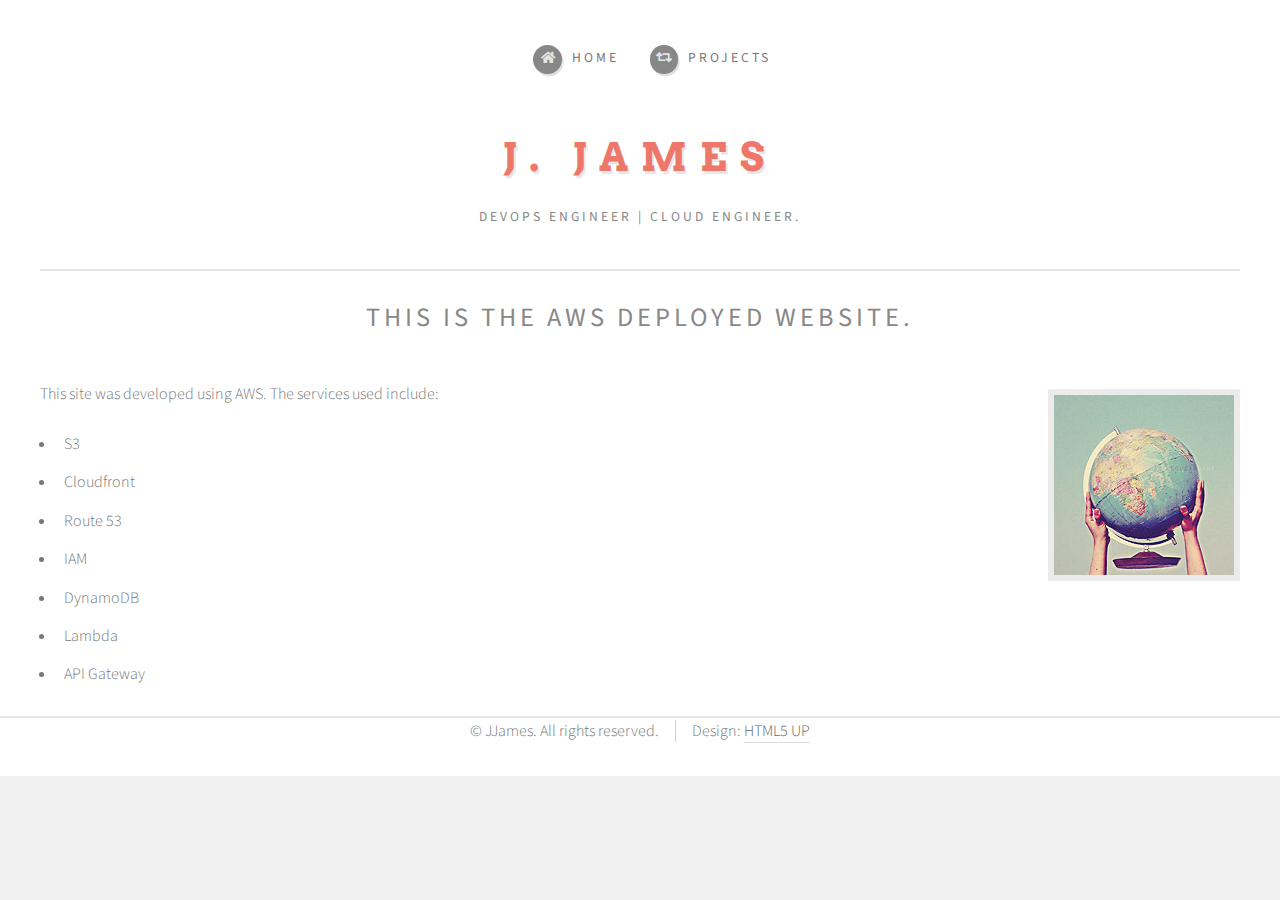
<file: index.html>
<!DOCTYPE HTML>
<!--
	Strongly Typed by HTML5 UP
	html5up.net | @ajlkn
	Free for personal and commercial use under the CCA 3.0 license (html5up.net/license)
-->
<html>
	<head>
		<title>Devops Engineer Intro</title>
		<meta charset="utf-8" />
		<meta name="viewport" content="width=device-width, initial-scale=1, user-scalable=no" />
		<link rel="stylesheet" href="assets/css/main.css" />
	</head>
	<body class="no-sidebar is-preload">
		<div id="page-wrapper">

			<!-- Header -->
				<section id="header">
					<div class="container">

						<!-- Logo -->
							<h1 id="logo"><a href="index.html">J. James</a></h1>
							<p>DevOps Engineer | Cloud Engineer.</p>

						<!-- Nav -->
							<nav id="nav">
								<ul>
									<li><a class="icon solid fa-home" href="index.html"><span>Home</span></a></li>
									<li><a class="icon solid fa-retweet" href="resume.html"><span>Projects</span></a></li>
								</ul>
							</nav>

					</div>
				</section>

			<!-- Main -->
				<section id="main">
					<div class="container">
						<div id="content">

							<!-- Post -->
								<article class="box post">
									<header>
										<h2>This is the AWS deployed website.</h2>
									</header>
									<span class="image right"><img src="images/happy3.jpg" alt="" /></span>
									<p>This site was developed using AWS. The services used include:</p>
									<ul>
										<li>S3</li>
										<li>Cloudfront</li>
										<li>Route 53</li>
										<li>IAM</li>
										<li>DynamoDB</li>
										<li>Lambda</li>
										<li>API Gateway</li>
									  </ul>

								</article>

						</div>
					</div>
				</section>

			<!-- Footer -->
			<section id="footer">
				<!-- <div class="container">-->
				<div id="copyright" class="container">
					<ul class="links">
						<li>&copy; JJames. All rights reserved.</li><li>Design: <a href="http://html5up.net">HTML5 UP</a></li>
					</ul>
				</div>
			</section>

	</div>

	<!-- Scripts -->
		<script src="assets/js/jquery.min.js"></script>
		<script src="assets/js/jquery.dropotron.min.js"></script>
		<script src="assets/js/browser.min.js"></script>
		<script src="assets/js/breakpoints.min.js"></script>
		<script src="assets/js/util.js"></script>
		<script src="assets/js/main.js"></script>

</body>
</html>
</file>
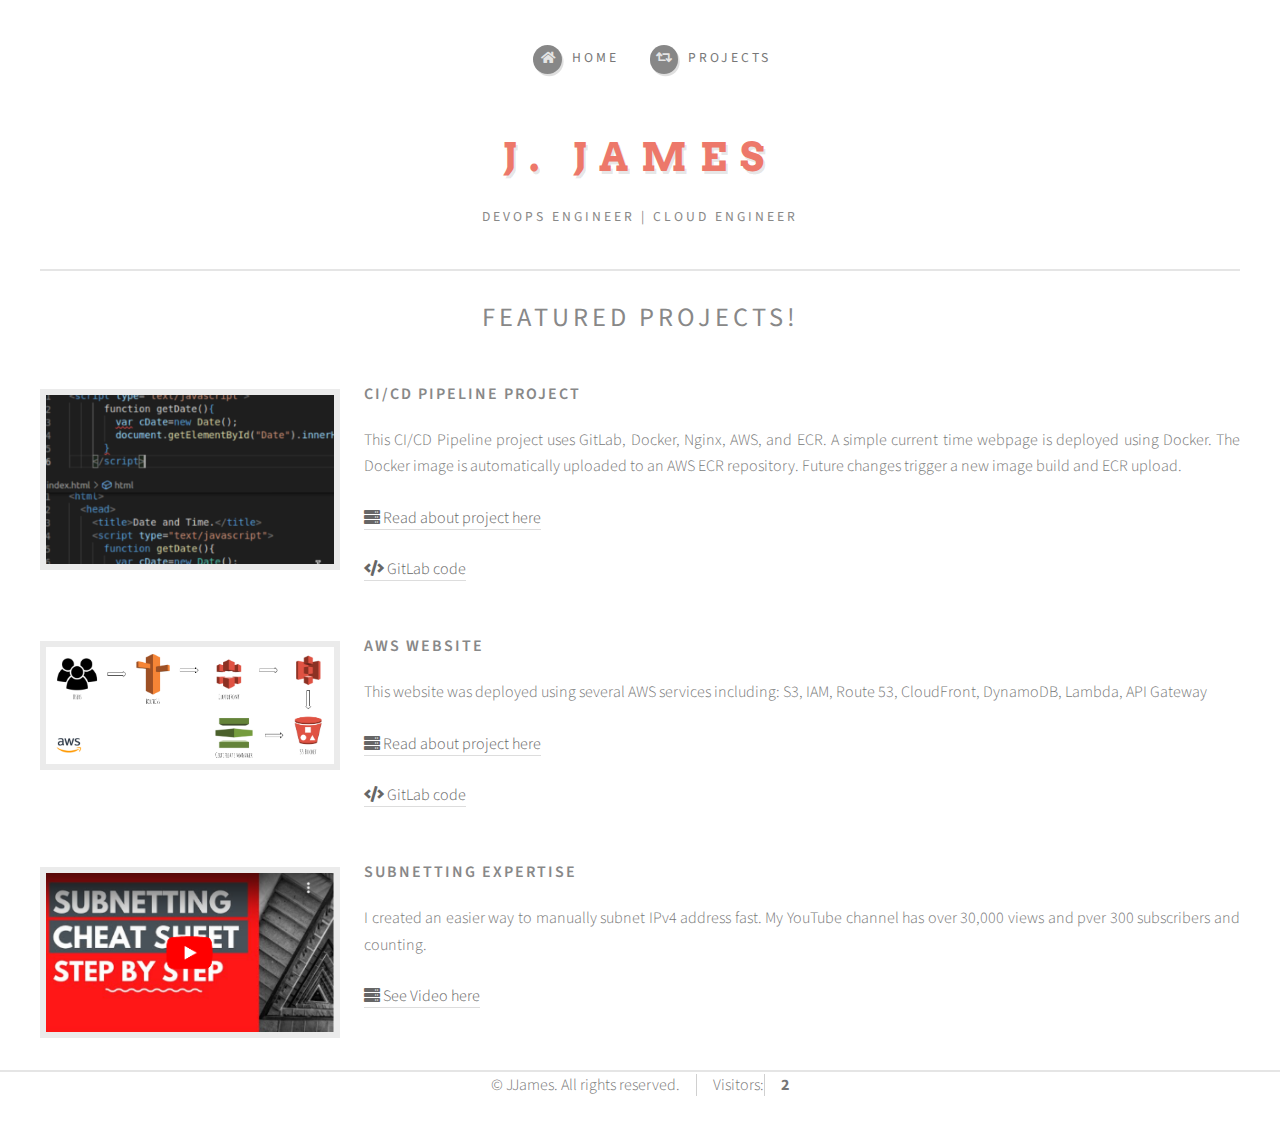
<file: resume.html>
<!DOCTYPE HTML>
<!--
	Strongly Typed by HTML5 UP
	html5up.net | @ajlkn
	Free for personal and commercial use under the CCA 3.0 license (html5up.net/license)
-->
<html>
	<head>
		<title>Devops Engineer | Cloud Engineer Projects</title>
		<meta charset="utf-8" />
		<meta name="viewport" content="width=device-width, initial-scale=1, user-scalable=no" />
		<link rel="stylesheet" href="assets/css/main.css" />
	</head>
	<body class="no-sidebar is-preload">
		<div id="page-wrapper">

			<!-- Header -->
				<section id="header">
					<div class="container">

						<!-- Logo -->
							<h1 id="logo"><a href="index.html">J. James</a></h1>
							<p>DevOps Engineer | Cloud Engineer</p>

						<!-- Nav -->
						<nav id="nav">
							<ul>
								<li><a class="icon solid fa-home" href="index.html"><span>Home</span></a></li>
								<li><a class="icon solid fa-retweet" href="resume.html"><span>Projects</span></a></li>
							</ul>
						</nav>

					</div>
				</section>

			<!-- Main -->
				<section id="main">
					<div class="container">
						<div id="content">

							<!-- Post -->
								<article class="box post">
									<header>
										<h2>FEATURED PROJECTS!</h2>
									</header>
									<span class="image left"><img src="images/ci-cd-proj-thumb.PNG" alt="" width="250" /></span>
									<h3>CI/CD Pipeline Project</h3>
									<p>This CI/CD Pipeline project uses GitLab, Docker, Nginx, AWS, and ECR. A simple current time webpage is deployed using Docker. The Docker image is automatically uploaded to an AWS ECR repository. Future changes trigger a new image build and ECR upload.</p> 
									<p><a class="icon solid fa-server" href="https://jjamescode.github.io/2022/04/04/ci-cd-pipeline.html"><span> Read about project here</span></a></p>
									<p><a class="icon solid fa-code" href="https://gitlab.com/jalandajames/web-app-demo"><span> GitLab code</span></a></p>
										<br>
									<span class="image left"><img src="images/aws-services-map.png" alt="" width="250"/></span>
									<h3>AWS Website</h3>
									<p>This website was deployed using several AWS services including: S3, IAM, Route 53, CloudFront, DynamoDB, Lambda, API Gateway </p> 
									<p><a class="icon solid fa-server" href="https://jalandajames.cyou/"><span> Read about project here</span></a></p>
									<p><a class="icon solid fa-code" href="https://github.com/jjamescode/aws-website"><span> GitLab code</span></a></p>
									<br>
									<span class="image left"><img src="images/subnetting-video.PNG" alt="" width="250"/></span>								
									<h3>Subnetting Expertise</h3>
									<p>I created an easier way to manually subnet IPv4 address fast. My YouTube channel has over 30,000 views and pver 300 subscribers and counting.</p> 
									<p><a class="icon solid fa-server" href="https://www.youtube.com/watch?v=klYMC3VduUk"><span> See Video here</span></a></p>
						
								</article>

						</div>
					</div>
				</section>

			<!-- Footer -->
			<section id="footer">
				<!-- <div class="container">-->
				<div id="copyright" class="container">
					<ul class="links">
						<li>&copy; JJames. All rights reserved.</li><li id="click">Visitors:</li><li id="count">0</li>
					</ul>
				</div>
			</section>

	</div>

	<!-- Scripts -->
		<script src="assets/js/jquery.min.js"></script>
		<script src="assets/js/jquery.dropotron.min.js"></script>
		<script src="assets/js/browser.min.js"></script>
		<script src="assets/js/breakpoints.min.js"></script>
		<script src="assets/js/util.js"></script>
		<script src="assets/js/main.js"></script>
		<script src="assets/js/counter.js"></script>

</body>
</html>
</file>
<file: assets/css/main.css>
@import url("fontawesome-all.min.css");
@import url("https://fonts.googleapis.com/css?family=Source+Sans+Pro:300,400,600|Arvo:700");

/*
	Strongly Typed by HTML5 UP
	html5up.net | @ajlkn
	Free for personal and commercial use under the CCA 3.0 license (html5up.net/license)
*/

html, body, div, span, applet, object,
iframe, h1, h2, h3, h4, h5, h6, p, blockquote,
pre, a, abbr, acronym, address, big, cite,
code, del, dfn, em, img, ins, kbd, q, s, samp,
small, strike, strong, sub, sup, tt, var, b,
u, i, center, dl, dt, dd, ol, ul, li, fieldset,
form, label, legend, table, caption, tbody,
tfoot, thead, tr, th, td, article, aside,
canvas, details, embed, figure, figcaption,
footer, header, hgroup, menu, nav, output, ruby,
section, summary, time, mark, audio, video {
	margin: 0;
	padding: 0;
	border: 0;
	font-size: 100%;
	font: inherit;
	vertical-align: baseline;}

article, aside, details, figcaption, figure,
footer, header, hgroup, menu, nav, section {
	display: block;}

body {
	line-height: 1;
}

ol, ul {
	list-style: none;
}

blockquote, q {
	quotes: none;
}

	blockquote:before, blockquote:after, q:before, q:after {
		content: '';
		content: none;
	}

table {
	border-collapse: collapse;
	border-spacing: 0;
}

body {
	-webkit-text-size-adjust: none;
}

mark {
	background-color: transparent;
	color: inherit;
}

input::-moz-focus-inner {
	border: 0;
	padding: 0;
}

input, select, textarea {
	-moz-appearance: none;
	-webkit-appearance: none;
	-ms-appearance: none;
	appearance: none;
}

/* Basic */

	html {
		box-sizing: border-box;
	}

	*, *:before, *:after {
		box-sizing: inherit;
	}

	body {
		background: #f0f0f0;
	}

		body.is-preload *, body.is-preload *:before, body.is-preload *:after {
			-moz-animation: none !important;
			-webkit-animation: none !important;
			-ms-animation: none !important;
			animation: none !important;
			-moz-transition: none !important;
			-webkit-transition: none !important;
			-ms-transition: none !important;
			transition: none !important;
		}

	body, input, textarea, select {
		font-family: 'Source Sans Pro';
		font-weight: 300;
		color: #777;
		line-height: 1.65em;
		font-size: 15pt;
	}

	h1, h2, h3, h4, h5, h6 {
		font-weight: 600;
		text-transform: uppercase;
		color: #888;
	}

	h1 a, h2 a, h3 a, h4 a, h5 a, h6 a {
		color: inherit;
		text-decoration: none;
		border: 0;
	}

	h2 {
		font-size: 1.65em;
		font-weight: 400;
		letter-spacing: 4px;
		margin: 0 0 1.5em 0;
		line-height: 1.75em;
	}

	h3 {
		font-size: 1em;
		letter-spacing: 2px;
		margin: 0 0 1.25em 0;
	}

	a {
		-moz-transition: color 0.25s ease-in-out, border-bottom-color 0.25s ease-in-out;
		-webkit-transition: color 0.25s ease-in-out, border-bottom-color 0.25s ease-in-out;
		-ms-transition: color 0.25s ease-in-out, border-bottom-color 0.25s ease-in-out;
		transition: color 0.25s ease-in-out, border-bottom-color 0.25s ease-in-out;
		color: #666;
		text-decoration: none;
		border-bottom: solid 1px #ddd;
	}

		a strong {
			-moz-transition: color 0.25s ease-in-out, border-bottom-color 0.25s ease-in-out;
			-webkit-transition: color 0.25s ease-in-out, border-bottom-color 0.25s ease-in-out;
			-ms-transition: color 0.25s ease-in-out, border-bottom-color 0.25s ease-in-out;
			transition: color 0.25s ease-in-out, border-bottom-color 0.25s ease-in-out;
		}

		a:hover {
			color: #ed786a;
			border-bottom-color: rgba(255, 255, 255, 0);
		}

			a:hover strong {
				color: #ed786a;
			}

	strong, b {
		font-weight: 600;
		color: #666;
	}

	em, i {
		font-style: italic;
	}

	sub {
		position: relative;
		top: 0.5em;
		font-size: 0.8em;
	}

	sup {
		position: relative;
		top: -0.5em;
		font-size: 0.8em;
	}

	hr {
		border: 0;
		border-top: solid 1px #ddd;
	}

	blockquote {
		border-left: solid 0.5em #ddd;
		padding: 1em 0 1em 2em;
		font-style: italic;
	}

	p {
		text-align: justify;
		margin-bottom: 1.5em;
	}

	ul, ol, dl, table, blockquote {
		margin-bottom: 2em;
	}

	br.clear {
		clear: both;
	}

/* Container */

	.container {
		margin: 0 auto;
		max-width: 100%;
		width: 70em;
	}

		@media screen and (max-width: 1680px) {

			.container {
				width: 68em;
			}

		}

		@media screen and (max-width: 1280px) {

			.container {
				width: calc(100% - 80px);
			}

		}

		@media screen and (max-width: 980px) {

			.container {
				width: calc(100% - 100px);
			}

		}

		@media screen and (max-width: 736px) {

			.container {
				width: calc(100% - 40px);
			}

		}

/* Row */

	.row {
		display: flex;
		flex-wrap: wrap;
		box-sizing: border-box;
		align-items: stretch;
	}

		.row > * {
			box-sizing: border-box;
		}

		.row.gtr-uniform > * > :last-child {
			margin-bottom: 0;
		}

		.row.aln-left {
			justify-content: flex-start;
		}

		.row.aln-center {
			justify-content: center;
		}

		.row.aln-right {
			justify-content: flex-end;
		}

		.row.aln-top {
			align-items: flex-start;
		}

		.row.aln-middle {
			align-items: center;
		}

		.row.aln-bottom {
			align-items: flex-end;
		}

		.row > .imp {
			order: -1;
		}

		.row > .col-1 {
			width: 8.33333%;
		}

		.row > .off-1 {
			margin-left: 8.33333%;
		}

		.row > .col-2 {
			width: 16.66667%;
		}

		.row > .off-2 {
			margin-left: 16.66667%;
		}

		.row > .col-3 {
			width: 25%;
		}

		.row > .off-3 {
			margin-left: 25%;
		}

		.row > .col-4 {
			width: 33.33333%;
		}

		.row > .off-4 {
			margin-left: 33.33333%;
		}

		.row > .col-5 {
			width: 41.66667%;
		}

		.row > .off-5 {
			margin-left: 41.66667%;
		}

		.row > .col-6 {
			width: 50%;
		}

		.row > .off-6 {
			margin-left: 50%;
		}

		.row > .col-7 {
			width: 58.33333%;
		}

		.row > .off-7 {
			margin-left: 58.33333%;
		}

		.row > .col-8 {
			width: 66.66667%;
		}

		.row > .off-8 {
			margin-left: 66.66667%;
		}

		.row > .col-9 {
			width: 75%;
		}

		.row > .off-9 {
			margin-left: 75%;
		}

		.row > .col-10 {
			width: 83.33333%;
		}

		.row > .off-10 {
			margin-left: 83.33333%;
		}

		.row > .col-11 {
			width: 91.66667%;
		}

		.row > .off-11 {
			margin-left: 91.66667%;
		}

		.row > .col-12 {
			width: 100%;
		}

		.row > .off-12 {
			margin-left: 100%;
		}

		.row.gtr-0 {
			margin-top: 0px;
			margin-left: 0px;
		}

			.row.gtr-0 > * {
				padding: 0px 0 0 0px;
			}

			.row.gtr-0.gtr-uniform {
				margin-top: 0px;
			}

				.row.gtr-0.gtr-uniform > * {
					padding-top: 0px;
				}

		.row.gtr-25 {
			margin-top: -12.5px;
			margin-left: -12.5px;
		}

			.row.gtr-25 > * {
				padding: 12.5px 0 0 12.5px;
			}

			.row.gtr-25.gtr-uniform {
				margin-top: -12.5px;
			}

				.row.gtr-25.gtr-uniform > * {
					padding-top: 12.5px;
				}

		.row.gtr-50 {
			margin-top: -25px;
			margin-left: -25px;
		}

			.row.gtr-50 > * {
				padding: 25px 0 0 25px;
			}

			.row.gtr-50.gtr-uniform {
				margin-top: -25px;
			}

				.row.gtr-50.gtr-uniform > * {
					padding-top: 25px;
				}

		.row {
			margin-top: -50px;
			margin-left: -50px;
		}

			.row > * {
				padding: 50px 0 0 50px;
			}

			.row.gtr-uniform {
				margin-top: -50px;
			}

				.row.gtr-uniform > * {
					padding-top: 50px;
				}

		.row.gtr-150 {
			margin-top: -75px;
			margin-left: -75px;
		}

			.row.gtr-150 > * {
				padding: 75px 0 0 75px;
			}

			.row.gtr-150.gtr-uniform {
				margin-top: -75px;
			}

				.row.gtr-150.gtr-uniform > * {
					padding-top: 75px;
				}

		.row.gtr-200 {
			margin-top: -100px;
			margin-left: -100px;
		}

			.row.gtr-200 > * {
				padding: 100px 0 0 100px;
			}

			.row.gtr-200.gtr-uniform {
				margin-top: -100px;
			}

				.row.gtr-200.gtr-uniform > * {
					padding-top: 100px;
				}

		@media screen and (max-width: 1680px) {

			.row {
				display: flex;
				flex-wrap: wrap;
				box-sizing: border-box;
				align-items: stretch;
			}

				.row > * {
					box-sizing: border-box;
				}

				.row.gtr-uniform > * > :last-child {
					margin-bottom: 0;
				}

				.row.aln-left {
					justify-content: flex-start;
				}

				.row.aln-center {
					justify-content: center;
				}

				.row.aln-right {
					justify-content: flex-end;
				}

				.row.aln-top {
					align-items: flex-start;
				}

				.row.aln-middle {
					align-items: center;
				}

				.row.aln-bottom {
					align-items: flex-end;
				}

				.row > .imp-xlarge {
					order: -1;
				}

				.row > .col-1-xlarge {
					width: 8.33333%;
				}

				.row > .off-1-xlarge {
					margin-left: 8.33333%;
				}

				.row > .col-2-xlarge {
					width: 16.66667%;
				}

				.row > .off-2-xlarge {
					margin-left: 16.66667%;
				}

				.row > .col-3-xlarge {
					width: 25%;
				}

				.row > .off-3-xlarge {
					margin-left: 25%;
				}

				.row > .col-4-xlarge {
					width: 33.33333%;
				}

				.row > .off-4-xlarge {
					margin-left: 33.33333%;
				}

				.row > .col-5-xlarge {
					width: 41.66667%;
				}

				.row > .off-5-xlarge {
					margin-left: 41.66667%;
				}

				.row > .col-6-xlarge {
					width: 50%;
				}

				.row > .off-6-xlarge {
					margin-left: 50%;
				}

				.row > .col-7-xlarge {
					width: 58.33333%;
				}

				.row > .off-7-xlarge {
					margin-left: 58.33333%;
				}

				.row > .col-8-xlarge {
					width: 66.66667%;
				}

				.row > .off-8-xlarge {
					margin-left: 66.66667%;
				}

				.row > .col-9-xlarge {
					width: 75%;
				}

				.row > .off-9-xlarge {
					margin-left: 75%;
				}

				.row > .col-10-xlarge {
					width: 83.33333%;
				}

				.row > .off-10-xlarge {
					margin-left: 83.33333%;
				}

				.row > .col-11-xlarge {
					width: 91.66667%;
				}

				.row > .off-11-xlarge {
					margin-left: 91.66667%;
				}

				.row > .col-12-xlarge {
					width: 100%;
				}

				.row > .off-12-xlarge {
					margin-left: 100%;
				}

				.row.gtr-0 {
					margin-top: 0px;
					margin-left: 0px;
				}

					.row.gtr-0 > * {
						padding: 0px 0 0 0px;
					}

					.row.gtr-0.gtr-uniform {
						margin-top: 0px;
					}

						.row.gtr-0.gtr-uniform > * {
							padding-top: 0px;
						}

				.row.gtr-25 {
					margin-top: -12.5px;
					margin-left: -12.5px;
				}

					.row.gtr-25 > * {
						padding: 12.5px 0 0 12.5px;
					}

					.row.gtr-25.gtr-uniform {
						margin-top: -12.5px;
					}

						.row.gtr-25.gtr-uniform > * {
							padding-top: 12.5px;
						}

				.row.gtr-50 {
					margin-top: -25px;
					margin-left: -25px;
				}

					.row.gtr-50 > * {
						padding: 25px 0 0 25px;
					}

					.row.gtr-50.gtr-uniform {
						margin-top: -25px;
					}

						.row.gtr-50.gtr-uniform > * {
							padding-top: 25px;
						}

				.row {
					margin-top: -50px;
					margin-left: -50px;
				}

					.row > * {
						padding: 50px 0 0 50px;
					}

					.row.gtr-uniform {
						margin-top: -50px;
					}

						.row.gtr-uniform > * {
							padding-top: 50px;
						}

				.row.gtr-150 {
					margin-top: -75px;
					margin-left: -75px;
				}

					.row.gtr-150 > * {
						padding: 75px 0 0 75px;
					}

					.row.gtr-150.gtr-uniform {
						margin-top: -75px;
					}

						.row.gtr-150.gtr-uniform > * {
							padding-top: 75px;
						}

				.row.gtr-200 {
					margin-top: -100px;
					margin-left: -100px;
				}

					.row.gtr-200 > * {
						padding: 100px 0 0 100px;
					}

					.row.gtr-200.gtr-uniform {
						margin-top: -100px;
					}

						.row.gtr-200.gtr-uniform > * {
							padding-top: 100px;
						}

		}

		@media screen and (max-width: 1280px) {

			.row {
				display: flex;
				flex-wrap: wrap;
				box-sizing: border-box;
				align-items: stretch;
			}

				.row > * {
					box-sizing: border-box;
				}

				.row.gtr-uniform > * > :last-child {
					margin-bottom: 0;
				}

				.row.aln-left {
					justify-content: flex-start;
				}

				.row.aln-center {
					justify-content: center;
				}

				.row.aln-right {
					justify-content: flex-end;
				}

				.row.aln-top {
					align-items: flex-start;
				}

				.row.aln-middle {
					align-items: center;
				}

				.row.aln-bottom {
					align-items: flex-end;
				}

				.row > .imp-large {
					order: -1;
				}

				.row > .col-1-large {
					width: 8.33333%;
				}

				.row > .off-1-large {
					margin-left: 8.33333%;
				}

				.row > .col-2-large {
					width: 16.66667%;
				}

				.row > .off-2-large {
					margin-left: 16.66667%;
				}

				.row > .col-3-large {
					width: 25%;
				}

				.row > .off-3-large {
					margin-left: 25%;
				}

				.row > .col-4-large {
					width: 33.33333%;
				}

				.row > .off-4-large {
					margin-left: 33.33333%;
				}

				.row > .col-5-large {
					width: 41.66667%;
				}

				.row > .off-5-large {
					margin-left: 41.66667%;
				}

				.row > .col-6-large {
					width: 50%;
				}

				.row > .off-6-large {
					margin-left: 50%;
				}

				.row > .col-7-large {
					width: 58.33333%;
				}

				.row > .off-7-large {
					margin-left: 58.33333%;
				}

				.row > .col-8-large {
					width: 66.66667%;
				}

				.row > .off-8-large {
					margin-left: 66.66667%;
				}

				.row > .col-9-large {
					width: 75%;
				}

				.row > .off-9-large {
					margin-left: 75%;
				}

				.row > .col-10-large {
					width: 83.33333%;
				}

				.row > .off-10-large {
					margin-left: 83.33333%;
				}

				.row > .col-11-large {
					width: 91.66667%;
				}

				.row > .off-11-large {
					margin-left: 91.66667%;
				}

				.row > .col-12-large {
					width: 100%;
				}

				.row > .off-12-large {
					margin-left: 100%;
				}

				.row.gtr-0 {
					margin-top: 0px;
					margin-left: 0px;
				}

					.row.gtr-0 > * {
						padding: 0px 0 0 0px;
					}

					.row.gtr-0.gtr-uniform {
						margin-top: 0px;
					}

						.row.gtr-0.gtr-uniform > * {
							padding-top: 0px;
						}

				.row.gtr-25 {
					margin-top: -10px;
					margin-left: -10px;
				}

					.row.gtr-25 > * {
						padding: 10px 0 0 10px;
					}

					.row.gtr-25.gtr-uniform {
						margin-top: -10px;
					}

						.row.gtr-25.gtr-uniform > * {
							padding-top: 10px;
						}

				.row.gtr-50 {
					margin-top: -20px;
					margin-left: -20px;
				}

					.row.gtr-50 > * {
						padding: 20px 0 0 20px;
					}

					.row.gtr-50.gtr-uniform {
						margin-top: -20px;
					}

						.row.gtr-50.gtr-uniform > * {
							padding-top: 20px;
						}

				.row {
					margin-top: -40px;
					margin-left: -40px;
				}

					.row > * {
						padding: 40px 0 0 40px;
					}

					.row.gtr-uniform {
						margin-top: -40px;
					}

						.row.gtr-uniform > * {
							padding-top: 40px;
						}

				.row.gtr-150 {
					margin-top: -60px;
					margin-left: -60px;
				}

					.row.gtr-150 > * {
						padding: 60px 0 0 60px;
					}

					.row.gtr-150.gtr-uniform {
						margin-top: -60px;
					}

						.row.gtr-150.gtr-uniform > * {
							padding-top: 60px;
						}

				.row.gtr-200 {
					margin-top: -80px;
					margin-left: -80px;
				}

					.row.gtr-200 > * {
						padding: 80px 0 0 80px;
					}

					.row.gtr-200.gtr-uniform {
						margin-top: -80px;
					}

						.row.gtr-200.gtr-uniform > * {
							padding-top: 80px;
						}

		}

		@media screen and (max-width: 980px) {

			.row {
				display: flex;
				flex-wrap: wrap;
				box-sizing: border-box;
				align-items: stretch;
			}

				.row > * {
					box-sizing: border-box;
				}

				.row.gtr-uniform > * > :last-child {
					margin-bottom: 0;
				}

				.row.aln-left {
					justify-content: flex-start;
				}

				.row.aln-center {
					justify-content: center;
				}

				.row.aln-right {
					justify-content: flex-end;
				}

				.row.aln-top {
					align-items: flex-start;
				}

				.row.aln-middle {
					align-items: center;
				}

				.row.aln-bottom {
					align-items: flex-end;
				}

				.row > .imp-medium {
					order: -1;
				}

				.row > .col-1-medium {
					width: 8.33333%;
				}

				.row > .off-1-medium {
					margin-left: 8.33333%;
				}

				.row > .col-2-medium {
					width: 16.66667%;
				}

				.row > .off-2-medium {
					margin-left: 16.66667%;
				}

				.row > .col-3-medium {
					width: 25%;
				}

				.row > .off-3-medium {
					margin-left: 25%;
				}

				.row > .col-4-medium {
					width: 33.33333%;
				}

				.row > .off-4-medium {
					margin-left: 33.33333%;
				}

				.row > .col-5-medium {
					width: 41.66667%;
				}

				.row > .off-5-medium {
					margin-left: 41.66667%;
				}

				.row > .col-6-medium {
					width: 50%;
				}

				.row > .off-6-medium {
					margin-left: 50%;
				}

				.row > .col-7-medium {
					width: 58.33333%;
				}

				.row > .off-7-medium {
					margin-left: 58.33333%;
				}

				.row > .col-8-medium {
					width: 66.66667%;
				}

				.row > .off-8-medium {
					margin-left: 66.66667%;
				}

				.row > .col-9-medium {
					width: 75%;
				}

				.row > .off-9-medium {
					margin-left: 75%;
				}

				.row > .col-10-medium {
					width: 83.33333%;
				}

				.row > .off-10-medium {
					margin-left: 83.33333%;
				}

				.row > .col-11-medium {
					width: 91.66667%;
				}

				.row > .off-11-medium {
					margin-left: 91.66667%;
				}

				.row > .col-12-medium {
					width: 100%;
				}

				.row > .off-12-medium {
					margin-left: 100%;
				}

				.row.gtr-0 {
					margin-top: 0px;
					margin-left: 0px;
				}

					.row.gtr-0 > * {
						padding: 0px 0 0 0px;
					}

					.row.gtr-0.gtr-uniform {
						margin-top: 0px;
					}

						.row.gtr-0.gtr-uniform > * {
							padding-top: 0px;
						}

				.row.gtr-25 {
					margin-top: -12.5px;
					margin-left: -12.5px;
				}

					.row.gtr-25 > * {
						padding: 12.5px 0 0 12.5px;
					}

					.row.gtr-25.gtr-uniform {
						margin-top: -12.5px;
					}

						.row.gtr-25.gtr-uniform > * {
							padding-top: 12.5px;
						}

				.row.gtr-50 {
					margin-top: -25px;
					margin-left: -25px;
				}

					.row.gtr-50 > * {
						padding: 25px 0 0 25px;
					}

					.row.gtr-50.gtr-uniform {
						margin-top: -25px;
					}

						.row.gtr-50.gtr-uniform > * {
							padding-top: 25px;
						}

				.row {
					margin-top: -50px;
					margin-left: -50px;
				}

					.row > * {
						padding: 50px 0 0 50px;
					}

					.row.gtr-uniform {
						margin-top: -50px;
					}

						.row.gtr-uniform > * {
							padding-top: 50px;
						}

				.row.gtr-150 {
					margin-top: -75px;
					margin-left: -75px;
				}

					.row.gtr-150 > * {
						padding: 75px 0 0 75px;
					}

					.row.gtr-150.gtr-uniform {
						margin-top: -75px;
					}

						.row.gtr-150.gtr-uniform > * {
							padding-top: 75px;
						}

				.row.gtr-200 {
					margin-top: -100px;
					margin-left: -100px;
				}

					.row.gtr-200 > * {
						padding: 100px 0 0 100px;
					}

					.row.gtr-200.gtr-uniform {
						margin-top: -100px;
					}

						.row.gtr-200.gtr-uniform > * {
							padding-top: 100px;
						}

		}

		@media screen and (max-width: 736px) {

			.row {
				display: flex;
				flex-wrap: wrap;
				box-sizing: border-box;
				align-items: stretch;
			}

				.row > * {
					box-sizing: border-box;
				}

				.row.gtr-uniform > * > :last-child {
					margin-bottom: 0;
				}

				.row.aln-left {
					justify-content: flex-start;
				}

				.row.aln-center {
					justify-content: center;
				}

				.row.aln-right {
					justify-content: flex-end;
				}

				.row.aln-top {
					align-items: flex-start;
				}

				.row.aln-middle {
					align-items: center;
				}

				.row.aln-bottom {
					align-items: flex-end;
				}

				.row > .imp-small {
					order: -1;
				}

				.row > .col-1-small {
					width: 8.33333%;
				}

				.row > .off-1-small {
					margin-left: 8.33333%;
				}

				.row > .col-2-small {
					width: 16.66667%;
				}

				.row > .off-2-small {
					margin-left: 16.66667%;
				}

				.row > .col-3-small {
					width: 25%;
				}

				.row > .off-3-small {
					margin-left: 25%;
				}

				.row > .col-4-small {
					width: 33.33333%;
				}

				.row > .off-4-small {
					margin-left: 33.33333%;
				}

				.row > .col-5-small {
					width: 41.66667%;
				}

				.row > .off-5-small {
					margin-left: 41.66667%;
				}

				.row > .col-6-small {
					width: 50%;
				}

				.row > .off-6-small {
					margin-left: 50%;
				}

				.row > .col-7-small {
					width: 58.33333%;
				}

				.row > .off-7-small {
					margin-left: 58.33333%;
				}

				.row > .col-8-small {
					width: 66.66667%;
				}

				.row > .off-8-small {
					margin-left: 66.66667%;
				}

				.row > .col-9-small {
					width: 75%;
				}

				.row > .off-9-small {
					margin-left: 75%;
				}

				.row > .col-10-small {
					width: 83.33333%;
				}

				.row > .off-10-small {
					margin-left: 83.33333%;
				}

				.row > .col-11-small {
					width: 91.66667%;
				}

				.row > .off-11-small {
					margin-left: 91.66667%;
				}

				.row > .col-12-small {
					width: 100%;
				}

				.row > .off-12-small {
					margin-left: 100%;
				}

				.row.gtr-0 {
					margin-top: 0px;
					margin-left: 0px;
				}

					.row.gtr-0 > * {
						padding: 0px 0 0 0px;
					}

					.row.gtr-0.gtr-uniform {
						margin-top: 0px;
					}

						.row.gtr-0.gtr-uniform > * {
							padding-top: 0px;
						}

				.row.gtr-25 {
					margin-top: -7.5px;
					margin-left: -7.5px;
				}

					.row.gtr-25 > * {
						padding: 7.5px 0 0 7.5px;
					}

					.row.gtr-25.gtr-uniform {
						margin-top: -7.5px;
					}

						.row.gtr-25.gtr-uniform > * {
							padding-top: 7.5px;
						}

				.row.gtr-50 {
					margin-top: -15px;
					margin-left: -15px;
				}

					.row.gtr-50 > * {
						padding: 15px 0 0 15px;
					}

					.row.gtr-50.gtr-uniform {
						margin-top: -15px;
					}

						.row.gtr-50.gtr-uniform > * {
							padding-top: 15px;
						}

				.row {
					margin-top: -30px;
					margin-left: -30px;
				}

					.row > * {
						padding: 30px 0 0 30px;
					}

					.row.gtr-uniform {
						margin-top: -30px;
					}

						.row.gtr-uniform > * {
							padding-top: 30px;
						}

				.row.gtr-150 {
					margin-top: -45px;
					margin-left: -45px;
				}

					.row.gtr-150 > * {
						padding: 45px 0 0 45px;
					}

					.row.gtr-150.gtr-uniform {
						margin-top: -45px;
					}

						.row.gtr-150.gtr-uniform > * {
							padding-top: 45px;
						}

				.row.gtr-200 {
					margin-top: -60px;
					margin-left: -60px;
				}

					.row.gtr-200 > * {
						padding: 60px 0 0 60px;
					}

					.row.gtr-200.gtr-uniform {
						margin-top: -60px;
					}

						.row.gtr-200.gtr-uniform > * {
							padding-top: 60px;
						}

		}

/* Sections/Article */

	section, article {
		margin-bottom: 3em;
	}

	section > :last-child,
	article > :last-child,
	section:last-child,
	article:last-child {
		margin-bottom: 0;
	}

/* Image */

	.image {
		-moz-transition: opacity 0.25s ease-in-out;
		-webkit-transition: opacity 0.25s ease-in-out;
		-ms-transition: opacity 0.25s ease-in-out;
		transition: opacity 0.25s ease-in-out;
		display: inline-block;
		border: solid 6px #ebebeb !important;
	}

		.image:hover {
			opacity: 0.9;
		}

		.image img {
			display: block;
			width: 100%;
		}

		.image.fit {
			display: block;
			width: 100%;
		}

		.image.featured {
			display: block;
			width: 100%;
			margin: 0 0 3.5em 0;
		}

		.image.left {
			float: left;
			margin: 0 1.5em 1.5em 0;
			position: relative;
			top: 0.5em;
		}

		.image.right {
			float: right;
			margin: 0 0em 1.5em 1.5em;
			position: relative;
			top: 0.5em;
		}

		.image.centered {
			display: block;
			margin: 0 0 2em 0;
		}

			.image.centered img {
				margin: 0 auto;
				width: auto;
			}

/* List */

	ul {
		list-style: disc;
		padding-left: 1em;
	}

		ul li {
			padding-left: 0.5em;
			margin: 0.75em 0 0.75em 0;
		}

			ul li:first-child {
				margin-top: 0;
			}

	ol {
		list-style: decimal;
		padding-left: 1em;
	}

		ol li {
			padding-left: 0.5em;
			margin: 0.75em 0 0.75em 0;
		}

			ol li:first-child {
				margin-top: 0;
			}

/* Links */

	ul.links {
		list-style: none;
		padding-left: 0;
	}

		ul.links li {
			display: inline;
			border-left: solid 1px #d0d0d0;
			padding-left: 1em;
			margin: 0 0 0 1em;
		}

			ul.links li:first-child {
				margin-left: 0;
				padding-left: 0;
				border-left: 0;
			}

/* Actions */

	ul.actions {
		margin-top: 2.5em;
		clear: both;
		list-style: none;
		padding-left: 0;
	}

		ul.actions li {
			padding-left: 0;
			display: inline-block;
			margin: 0 0 0 1em;
		}

			ul.actions li:first-child {
				margin-left: 0;
			}

/* Divided */

	ul.divided {
		list-style: none;
		padding-left: 0;
	}

		ul.divided li {
			border-top: solid 2px #e5e5e5;
			padding-left: 0;
			margin: 2.5em 0 0 0;
			padding: 2.5em 0 0 0;
		}

			ul.divided li:first-child {
				border-top: 0;
				margin-top: 0;
				padding-top: 0;
			}
/* Count */
	#count {
		margin: 0px;
		width: 95%;
		/* padding: 2px; */
		font-weight: bold;
		color: r#777;
		text-align: left;
	}
	#clicks {
		font: green;
	}


/* Icons */

	ul.icons {
		list-style: none;
		padding-left: 0;
	}

		ul.icons > li {
			position: relative;
			padding: 2em 0 0 3em;
			margin: 0;
		}

			ul.icons > li:before {
				position: absolute;
				left: 0;
				top: 2.6em;
				display: block;
				font-size: 0.8em;
				background: #878787;
				color: #e4e4e4;
				width: 2em;
				height: 2em;
				border-radius: 2em;
				line-height: 2em;
				text-align: center;
				box-shadow: 0.125em 0.175em 0 0 rgba(0, 0, 0, 0.125);
			}

			ul.icons > li:first-child {
				padding-top: 0;
			}

				ul.icons > li:first-child:before {
					top: 0;
				}

/* Form */

	form label {
		font-weight: 600;
		text-transform: uppercase;
		color: #888;
		display: block;
		margin: 0 0 1em 0;
	}

	form input[type="text"],
	form input[type="email"],
	form input[type="password"],
	form select,
	form textarea {
		-moz-transition: background-color 0.25s ease-in-out;
		-webkit-transition: background-color 0.25s ease-in-out;
		-ms-transition: background-color 0.25s ease-in-out;
		transition: background-color 0.25s ease-in-out;
		-webkit-appearance: none;
		display: block;
		border: 0;
		background: #e8e8e8;
		width: 100%;
		box-shadow: inset 2px 2px 0px 0px rgba(0, 0, 0, 0.1);
		border-radius: 4px;
		line-height: 1.25em;
		padding: 0.75em 1em 0.75em 1em;
	}

		form input[type="text"]:focus,
		form input[type="email"]:focus,
		form input[type="password"]:focus,
		form select:focus,
		form textarea:focus {
			background: #f0f0f0;
		}

	form textarea {
		min-height: 11em;
	}

	form ::-webkit-input-placeholder {
		color: #555 !important;
		line-height: 1.35em;
	}

	form :-moz-placeholder {
		color: #555 !important;
	}

	form ::-moz-placeholder {
		color: #555 !important;
	}

	form :-ms-input-placeholder {
		color: #555 !important;
	}

	form ::-moz-focus-inner {
		border: 0;
	}

/* Table */

	table {
		width: 100%;
	}

		table tbody tr {
			border-top: solid 1px #E5E5E5;
		}

			table tbody tr:first-child {
				border-top: 0;
			}

		table td {
			padding: 0.75em 1em 0.75em 1em;
		}

		table th {
			text-align: left;
			font-weight: bold;
			padding: 0.75em 1em 0.75em 1em;
		}

		table thead {
			background: #878787;
			color: #fff;
			font-weight: 400;
			text-transform: uppercase;
			border: 0;
			box-shadow: 0.125em 0.175em 0 0 rgba(0, 0, 0, 0.125);
			font-size: 0.85em;
			letter-spacing: 2px;
		}

		table tfoot {
			background: #F0F0F0;
			border-top: solid 2px #E5E5E5;
		}

/* Button */

	input[type="button"],
	input[type="submit"],
	input[type="reset"],
	button,
	.button {
		-moz-transition: all 0.25s ease-in-out;
		-webkit-transition: all 0.25s ease-in-out;
		-ms-transition: all 0.25s ease-in-out;
		transition: all 0.25s ease-in-out;
		-webkit-appearance: none;
		position: relative;
		display: inline-block;
		background: #ed786a;
		color: #fff !important;
		text-transform: uppercase;
		border-radius: 4px;
		border: 0;
		outline: 0;
		font-size: 1em;
		box-shadow: 0.125em 0.175em 0 0 rgba(0, 0, 0, 0.125);
		font-weight: 600;
		text-align: center;
		font-size: 0.85em;
		letter-spacing: 2px;
		padding: 0.85em 2.75em 0.85em 2.75em;
	}

		input[type="button"].icon:before,
		input[type="submit"].icon:before,
		input[type="reset"].icon:before,
		button.icon:before,
		.button.icon:before {
			position: relative;
			padding-right: 0.75em;
			opacity: 0.5;
			top: 0.05em;
		}

		input[type="button"]:hover,
		input[type="submit"]:hover,
		input[type="reset"]:hover,
		button:hover,
		.button:hover {
			background: #fd887a;
		}

		input[type="button"]:active,
		input[type="submit"]:active,
		input[type="reset"]:active,
		button:active,
		.button:active {
			background: #ed786a;
		}

		input[type="button"].alt,
		input[type="submit"].alt,
		input[type="reset"].alt,
		button.alt,
		.button.alt {
			background: #878787;
		}

			input[type="button"].alt:hover,
			input[type="submit"].alt:hover,
			input[type="reset"].alt:hover,
			button.alt:hover,
			.button.alt:hover {
				background: #979797;
			}

			input[type="button"].alt:active,
			input[type="submit"].alt:active,
			input[type="reset"].alt:active,
			button.alt:active,
			.button.alt:active {
				background: #878787;
			}

/* Box */

	.no-sidebar .box.post > header {
		text-align: center;
	}

	.box.excerpt .date {
		background: #878787;
		color: #fff;
		font-weight: 400;
		text-transform: uppercase;
		border-radius: 4px;
		border: 0;
		box-shadow: 0.125em 0.175em 0 0 rgba(0, 0, 0, 0.125);
		display: inline-block;
		font-size: 0.85em;
		letter-spacing: 2px;
		padding: 0.25em 1em 0.25em 1em;
		margin: 0 0 2.5em 0;
	}

/* Icons */

	.icon {
		text-decoration: none;
		position: relative;
		text-decoration: none;
	}

		.icon:before {
			-moz-osx-font-smoothing: grayscale;
			-webkit-font-smoothing: antialiased;
			display: inline-block;
			font-style: normal;
			font-variant: normal;
			text-rendering: auto;
			line-height: 1;
			text-transform: none !important;
			font-family: 'Font Awesome 5 Free';
			font-weight: 400;
		}

		.icon:before {
			line-height: inherit;
		}

		.icon > .label {
			display: none;
		}

		.icon.solid:before {
			font-weight: 900;
		}

		.icon.brands:before {
			font-family: 'Font Awesome 5 Brands';
		}

/* Page Wrapper */

	#page-wrapper > section {
		margin-bottom: 0;
	}

/* Header */

	#header {
		position: relative;
		position: relative;
		background: #fff;
		text-align: center;
	}

		#header > .container {
			padding: 14em 0 7em 0;
			border-bottom: solid 0px #e5e5e5;
			box-shadow: inset 0px -8px 0px 0px #fff, inset 0px -10px 0px 0px #e5e5e5;
		}

		#header h1 {
			font-family: 'Arvo';
			font-weight: 700;
			color: #ed786a;
			text-shadow: 0.05em 0.075em 0 rgba(0, 0, 0, 0.1);
			font-size: 3em;
			letter-spacing: 13px;
		}

			#header h1 a {
				border: 0;
			}

		#header p {
			text-transform: uppercase;
			font-weight: 400;
			color: #888;
			margin: 2.5em 0 0 0;
			font-size: 0.85em;
			letter-spacing: 3px;
			text-align: center;
		}

/* Nav */

	#nav {
		position: absolute;
		top: 2em;
		left: 0;
		width: 100%;
		cursor: default;
	}

		#nav > ul > li {
			display: inline-block;
			padding-right: 2em;
		}

			#nav > ul > li:last-child {
				padding-right: 0;
			}

			#nav > ul > li > a {
				border: 0;
				text-decoration: none;
				text-transform: uppercase;
				font-weight: 400;
				color: #777;
				outline: 0;
				display: block;
			}

				#nav > ul > li > a:before {
					display: inline-block;
					background: #878787;
					color: #e4e4e4;
					width: 2.25em;
					font-size: 0.8em;
					height: 2.25em;
					border-radius: 2.25em;
					line-height: 2.1em;
					text-align: center;
					box-shadow: 0.125em 0.175em 0 0 rgba(0, 0, 0, 0.125);
					margin-right: 0.75em;
					-moz-transition: color 0.25s ease-in-out, background 0.25s ease-in-out;
					-webkit-transition: color 0.25s ease-in-out, background 0.25s ease-in-out;
					-o-transition: color 0.25s ease-in-out, background 0.25s ease-in-out;
					-ms-transition: color 0.25s ease-in-out, background 0.25s ease-in-out;
					transition: color 0.25s ease-in-out, background 0.25s ease-in-out;
				}

				#nav > ul > li > a > span {
					-moz-transition: color 0.25s ease-in-out;
					-webkit-transition: color 0.25s ease-in-out;
					-o-transition: color 0.25s ease-in-out;
					-ms-transition: color 0.25s ease-in-out;
					transition: color 0.25s ease-in-out;
					font-size: 0.85em;
					letter-spacing: 3px;
				}

			#nav > ul > li > ul {
				display: none;
			}

			#nav > ul > li.active > a:before,
			#nav > ul > li:hover > a:before {
				background: #ED786A;
				color: #fff;
			}

			#nav > ul > li.active > a > span,
			#nav > ul > li:hover > a > span {
				color: #ED786A;
			}

	.dropotron {
		text-align: left;
		border: solid 1px #e5e5e5;
		border-radius: 4px;
		background: #fff;
		background: rgba(255, 255, 255, 0.965);
		box-shadow: 0px 2px 2px 0px rgba(0, 0, 0, 0.1);
		padding: 0.75em 0 0.5em 0;
		min-width: 12em;
		margin-top: calc(-0.5em + 1px);
		margin-left: -2px;
		list-style: none;
	}

		.dropotron.level-0 {
			margin-top: 1.5em;
			margin-left: -1em;
		}

			.dropotron.level-0:after {
				content: '';
				display: block;
				position: absolute;
				left: 1.25em;
				top: calc(-0.75em + 1px);
				border-left: solid 0.75em rgba(255, 255, 255, 0);
				border-right: solid 0.75em rgba(255, 255, 255, 0);
				border-bottom: solid 0.75em #fff;
			}

			.dropotron.level-0:before {
				content: '';
				display: block;
				position: absolute;
				left: 1.25em;
				top: -0.75em;
				border-left: solid 0.75em rgba(255, 255, 255, 0);
				border-right: solid 0.75em rgba(255, 255, 255, 0);
				border-bottom: solid 0.75em #ccc;
			}

		.dropotron span, .dropotron a {
			display: block;
			padding: 0.3em 1em 0.3em 1em;
			border: 0;
			border-top: solid 1px #f0f0f0;
			outline: 0;
		}

		.dropotron li {
			padding-left: 0;
			margin: 0;
		}

			.dropotron li:first-child > span, .dropotron li:first-child > a {
				border-top: 0;
				padding-top: 0;
			}

			.dropotron li:hover > span, .dropotron li:hover > a {
				-moz-transition: color 0.25s ease-in-out, border-bottom-color 0.25s ease-in-out;
				-webkit-transition: color 0.25s ease-in-out, border-bottom-color 0.25s ease-in-out;
				-ms-transition: color 0.25s ease-in-out, border-bottom-color 0.25s ease-in-out;
				transition: color 0.25s ease-in-out, border-bottom-color 0.25s ease-in-out;
				color: #ed786a;
			}

/* Features */

	#features {
		position: relative;
		overflow: hidden;
		background: #fff;
		text-align: center;
		padding: 6em 0;
	}

		#features p {
			text-align: center;
		}

		#features ul.actions {
			margin-top: 1.25em;
		}

/* Banner */

	#banner {
		position: relative;
		overflow: hidden;
		background: #fff;
		color: #fff;
		text-align: center;
		border-top: solid 2px #e5e5e5;
		border-bottom: solid 2px #e5e5e5;
		box-shadow: inset 0px -8px 0px 0px #fff, inset 0px 8px 0px 0px #fff;
		position: relative;
		text-transform: uppercase;
		background: url("../../images/banner.jpg");
		background-size: cover;
		padding: 10em 0;
	}

		#banner p {
			font-weight: 400;
			font-size: 2em;
			line-height: 1.5em;
			letter-spacing: 4px;
			text-align: center;
			margin: 0;
		}

		#banner strong {
			color: inherit;
		}

		#banner > .container {
			position: relative;
		}

			#banner > .container:before, #banner > .container:after {
				content: '';
				display: block;
				position: absolute;
				top: 50%;
				width: 35px;
				height: 141px;
				margin-top: -70px;
				background: url("images/bracket.svg");
				opacity: 0.15;
			}

			#banner > .container:before {
				left: 0;
			}

			#banner > .container:after {
				-moz-transform: scaleX(-1);
				-webkit-transform: scaleX(-1);
				-ms-transform: scaleX(-1);
				transform: scaleX(-1);
				right: 0;
			}

/* Main */

	#main {
		position: relative;
		overflow: hidden;
		background: #fff;
		padding: 4em 0;
	}

/* Content */

	#content > section,
	#content > article {
		border-top: solid 2px #e5e5e5;
		box-shadow: inset 0px 8px 0px 0px #fff, inset 0px 10px 0px 0px #e5e5e5;
		margin: 5em 0 0 0;
		padding: 5em 0 0 0;
	}

		#content > section:first-child,
		#content > article:first-child {
			border-top: 0;
			box-shadow: none;
			margin: 0;
			padding: 0;
		}

/* Sidebar */

	#sidebar > section,
	#sidebar > article {
		border-top: solid 2px #e5e5e5;
		box-shadow: inset 0px 8px 0px 0px #fff, inset 0px 10px 0px 0px #e5e5e5;
		margin: 5em 0 0 0;
		padding: 5em 0 0 0;
	}

		#sidebar > section:first-child,
		#sidebar > article:first-child {
			border-top: 0;
			box-shadow: none;
			margin: 0;
			padding: 0;
		}

/* Footer */

	#footer {
		position: relative;
		overflow: hidden;
		border-top: solid 2px #e5e5e5;
		background: #ffffff;
		padding: 0em 0 0em 0;
	}

		#footer form input[type="text"],
		#footer form input[type="email"],
		#footer form input[type="password"],
		#footer form select,
		#footer form textarea {
			background: #f7f7f7;
		}

			#footer form input[type="text"]:focus,
			#footer form input[type="email"]:focus,
			#footer form input[type="password"]:focus,
			#footer form select:focus,
			#footer form textarea:focus {
				background: #fff;
			}

		#footer h2 {
			text-align: center;
		}

/* Copyright */

	#copyright {
		border-top: solid 0px #e5e5e5;
		text-align: center;
		margin-top: 2em;
		padding-top: 2em;
	}

/* XLarge */

	@media screen and (max-width: 1680px) {

		/* Basic */

			body, input, textarea, select {
				font-size: 13pt;
			}

	}

/* Large */

	@media screen and (max-width: 1280px) {

		/* Basic */

			body, input, textarea, select {
				font-size: 12pt;
			}

			h2 br, h3 br, h4 br, h5 br, h6 br {
				display: none;
			}

		/* Image */

			.image.left {
				max-width: 25%;
			}

			.image.right {
				max-width: 50%;
			}

		/* Header */

			#header > .container {
				padding: 9em 0 3em 0;
			}

			#header h1 {
				font-size: 2.5em;
			}

		/* Nav */

			#nav > ul > li {
				padding-right: 1.25em;
			}

		/* Features */

			#features {
				padding: 4em 0;
			}

		/* Banner */

			#banner {
				padding: 8em 0;
			}

				#banner > .container {
					padding: 0 4em;
				}

					#banner > .container br {
						display: none;
					}

		/* Main */

			#main {
				padding: 1em 0;
			}

		/* Footer */

			#footer {
				padding: 0em 0;
			}

		/* Copyright */

			#copyright {
				margin-top: 0em;
				padding-top: 0em;
			}

	}

/* Medium */

	#navPanel, #titleBar {
		display: none;
	}

	@media screen and (max-width: 980px) {

		/* Basic */

			html, body {
				overflow-x: hidden;
			}

		/* Header */

			#header > .container {
				padding: 10em 0 7em 0;
			}

		/* Nav */

			#nav {
				display: none;
			}

		/* Nav */

			#page-wrapper {
				-moz-backface-visibility: hidden;
				-webkit-backface-visibility: hidden;
				-ms-backface-visibility: hidden;
				backface-visibility: hidden;
				-moz-transition: -moz-transform 0.5s ease;
				-webkit-transition: -webkit-transform 0.5s ease;
				-ms-transition: -ms-transform 0.5s ease;
				transition: transform 0.5s ease;
				padding-bottom: 1px;
			}

			#titleBar {
				-moz-backface-visibility: hidden;
				-webkit-backface-visibility: hidden;
				-ms-backface-visibility: hidden;
				backface-visibility: hidden;
				-moz-transition: -moz-transform 0.5s ease;
				-webkit-transition: -webkit-transform 0.5s ease;
				-ms-transition: -ms-transform 0.5s ease;
				transition: transform 0.5s ease;
				display: block;
				height: 44px;
				left: 0;
				position: fixed;
				top: 0;
				width: 100%;
				z-index: 10001;
			}

				#titleBar .toggle {
					text-decoration: none;
					position: absolute;
					left: 0;
					top: 0;
					width: 80px;
					height: 60px;
					border: 0;
				}

					#titleBar .toggle:before {
						-moz-osx-font-smoothing: grayscale;
						-webkit-font-smoothing: antialiased;
						display: inline-block;
						font-style: normal;
						font-variant: normal;
						text-rendering: auto;
						line-height: 1;
						text-transform: none !important;
						font-family: 'Font Awesome 5 Free';
						font-weight: 900;
					}

					#titleBar .toggle:before {
						display: inline-block;
						text-decoration: none;
						content: '\f0c9';
						display: block;
						width: 60px;
						height: 40px;
						background: rgba(232, 232, 232, 0.9);
						border-radius: 4px;
						position: absolute;
						left: 5px;
						top: 5px;
						box-shadow: 0.125em 0.125em 0 0 rgba(0, 0, 0, 0.15);
						text-align: center;
						line-height: 40px;
						font-size: 18px;
						color: #aaa;
					}

					#titleBar .toggle:active:before {
						opacity: 0.5;
					}

			#navPanel {
				-moz-backface-visibility: hidden;
				-webkit-backface-visibility: hidden;
				-ms-backface-visibility: hidden;
				backface-visibility: hidden;
				-moz-transform: translateX(-275px);
				-webkit-transform: translateX(-275px);
				-ms-transform: translateX(-275px);
				transform: translateX(-275px);
				-moz-transition: -moz-transform 0.5s ease;
				-webkit-transition: -webkit-transform 0.5s ease;
				-ms-transition: -ms-transform 0.5s ease;
				transition: transform 0.5s ease;
				display: block;
				height: 100%;
				left: 0;
				overflow-y: auto;
				position: fixed;
				top: 0;
				width: 275px;
				z-index: 10002;
				background: #444;
				border-right: solid 2px #3c3c3c;
				font-weight: 400;
				text-transform: uppercase;
				color: #888;
				letter-spacing: 2px;
				font-size: 0.85em;
			}

				#navPanel .link {
					display: block;
					color: #ddd;
					text-decoration: none;
					height: 44px;
					line-height: 44px;
					border: 0;
					border-top: solid 1px #3c3c3c;
					padding: 0 1em 0 1em;
				}

					#navPanel .link:first-child {
						border-top: 0;
					}

					#navPanel .link.depth-0 {
						font-weight: 600;
						color: #fff;
					}

				#navPanel .indent-1 {
					display: inline-block;
					width: 1em;
				}

				#navPanel .indent-2 {
					display: inline-block;
					width: 2em;
				}

				#navPanel .indent-3 {
					display: inline-block;
					width: 3em;
				}

				#navPanel .indent-4 {
					display: inline-block;
					width: 4em;
				}

				#navPanel .indent-5 {
					display: inline-block;
					width: 5em;
				}

				#navPanel .depth-0 {
					color: #fff;
				}

			body.navPanel-visible #page-wrapper {
				-moz-transform: translateX(275px);
				-webkit-transform: translateX(275px);
				-ms-transform: translateX(275px);
				transform: translateX(275px);
			}

			body.navPanel-visible #titleBar {
				-moz-transform: translateX(275px);
				-webkit-transform: translateX(275px);
				-ms-transform: translateX(275px);
				transform: translateX(275px);
			}

			body.navPanel-visible #navPanel {
				-moz-transform: translateX(0);
				-webkit-transform: translateX(0);
				-ms-transform: translateX(0);
				transform: translateX(0);
			}

		/* Sidebar */

			#sidebar {
				padding-top: 6em;
			}

	}

/* Small */

	@media screen and (max-width: 736px) {

		/* Basic */

			body, input, textarea, select {
				font-size: 11pt;
			}

			h2, h3, h4, h5, h6 {
				font-size: 1.2em;
				letter-spacing: 2px;
				text-align: center;
				margin: 0 0 1em 0;
			}

				h2 br, h3 br, h4 br, h5 br, h6 br {
					display: none;
				}

		/* Image */

			.image.featured {
				margin: 0 0 1.5em 0;
			}

			.image.left {
				max-width: 35%;
			}

			.image.right {
				max-width: 35%;
			}

		/* Button */

			input[type="button"],
			input[type="submit"],
			input[type="reset"],
			button,
			.button {
				letter-spacing: 2px;
				display: block;
				padding: 1em 0 1em 0;
				width: 100%;
			}

		/* Actions */

			ul.actions li {
				display: block;
				margin: 1em 0 0 0;
			}

				ul.actions li:first-child {
					margin-top: 0;
				}

		/* Box */

			.box.excerpt header {
				text-align: center;
			}

		/* Header */

			#header > .container {
				padding: 6em 0 4em 0;
			}

			#header h1 {
				font-size: 2em;
				letter-spacing: 8px;
				line-height: 1.325em;
			}

			#header p {
				margin: 1.25em 0 0 0;
				letter-spacing: 2px;
			}

		/* Banner */

			#banner {
				padding: 5em 0;
			}

				#banner > .container {
					padding: 0;
				}

					#banner > .container:before, #banner > .container:after {
						display: none;
					}

				#banner p {
					font-size: 1.25em;
				}

		/* Features */

			#features {
				padding: 2em 0;
			}

				#features ul.actions {
					margin-top: 0;
				}

		/* Main */

			#main {
				padding: 2em 0;
			}

		/* Content */

			#content > section,
			#content > article {
				margin: 3em 0 0 0;
				padding: 3em 0 0 0;
			}

		/* Sidebar */

			#sidebar {
				padding-top: 3em;
			}

				#sidebar > section,
				#sidebar > article {
					margin: 3em 0 0 0;
					padding: 3em 0 0 0;
				}

		/* Footer */

			#footer {
				padding: 2em 0;
			}

				#footer ul.icons {
					margin-bottom: 0;
				}

		/* Copyright */

			#copyright .links {
				margin-bottom: 0;
			}

				#copyright .links li {
					display: block;
					padding-left: 0;
					margin-left: 0;
					border-left: 0;
				}

	}
</file>
